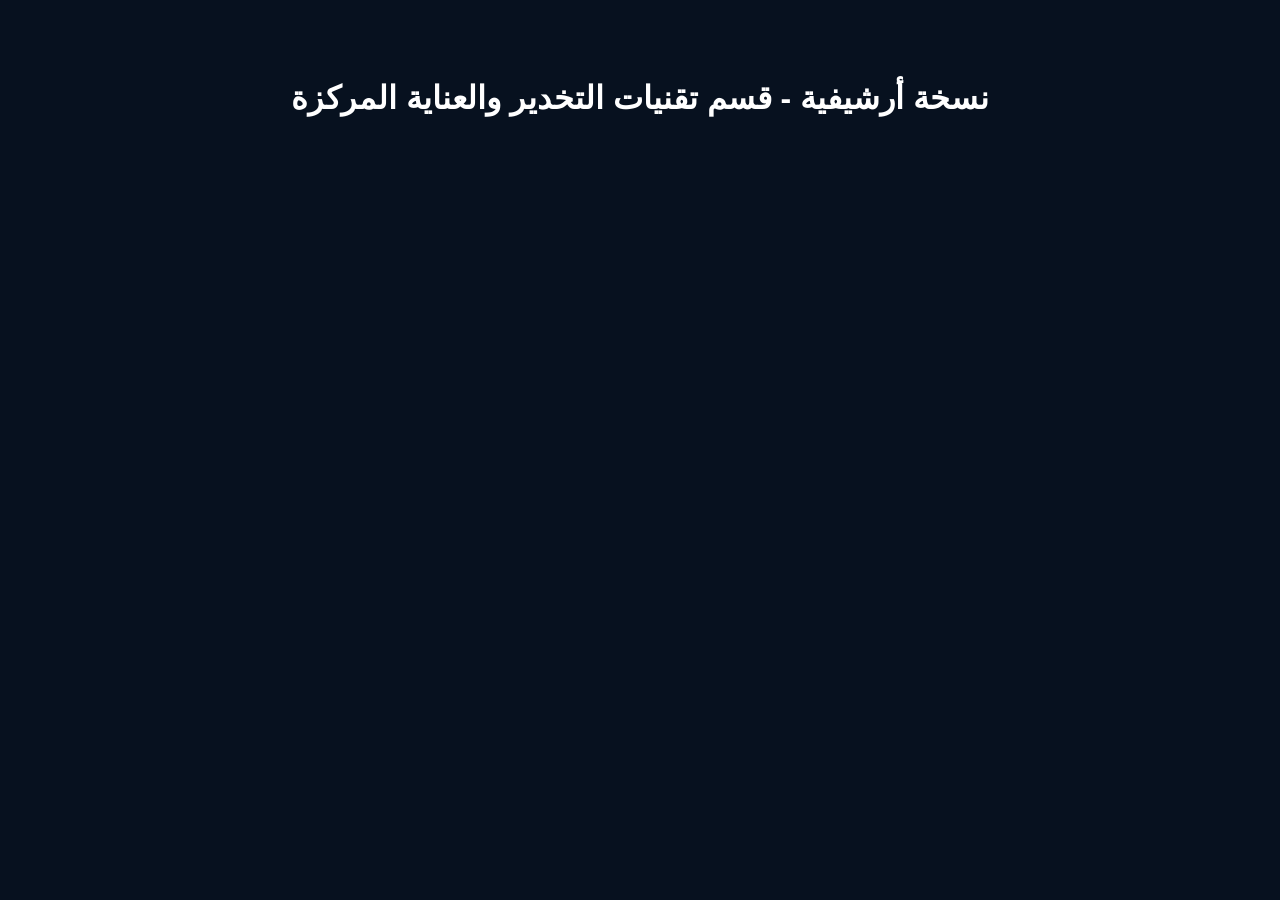
<file: index.backup-20261022-113926.html>
﻿<!DOCTYPE html>
<html lang="ar" dir="rtl">
<head><meta charset="UTF-8"><title>نسخة احتياطية - تقنيات التخدير</title></head>
<body style="background:#07111F; color:#fff; font-family:Cairo,sans-serif; text-align:center; padding-top:50px;">
    <h1>نسخة أرشيفية - قسم تقنيات التخدير والعناية المركزة</h1>
</body>
</html>
</file>
